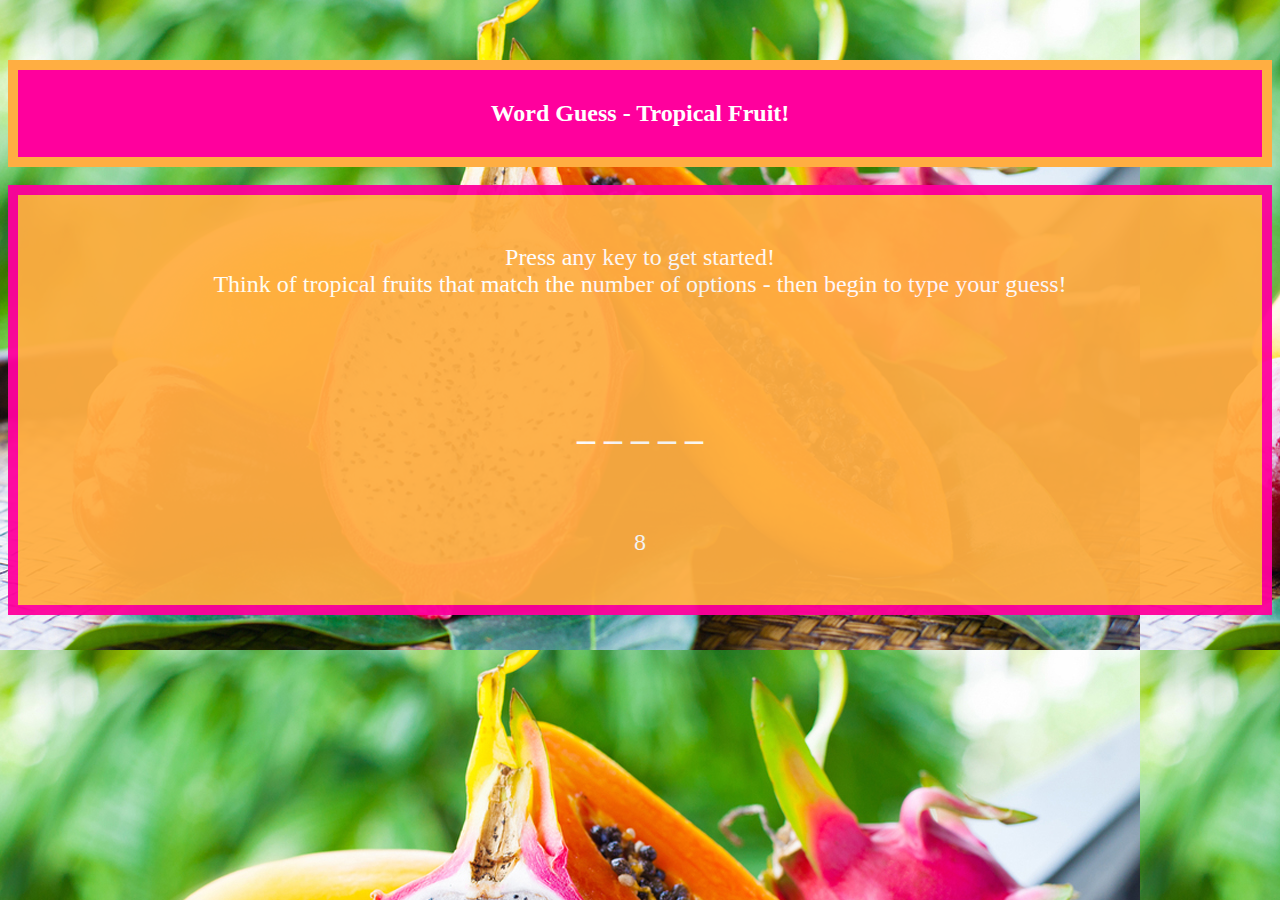
<file: index.html>
<!DOCTYPE html>
<html lang="en">

<head>
    <meta charset="UTF-8">
    <meta name="viewport" content="width=device-width, initial-scale=1.0">
    <meta http-equiv="X-UA-Compatible" content="ie=edge">
    <title>Word Guess</title>
    <link rel="stylesheet" href="https://stackpath.bootstrapcdn.com/bootstrap/4.2.1/css/bootstrap.min.css"
        integrity="sha384-GJzZqFGwb1QTTN6wy59ffF1BuGJpLSa9DkKMp0DgiMDm4iYMj70gZWKYbI706tWS" crossorigin="anonymous">
    <link rel="stylesheet" type="text/css" href="assets/css/style.css">
</head>

<body>
    <!-- <div class="p-3 mb-2 bg-warning text-dark">
        <div class="jumbotron">
            <h1 class="display-4">Tropical Fruit</h1>
            <p class="lead"></p>
            <hr class="my-4">
            <p></p>
        </div>
    </div> -->


    <div class="container">
        <div class="top-box">
            <div class="row">
                <div class="col-sm-8">
                    <p>
                        <h2> Word Guess - Tropical Fruit!</h2>
                    </p>
                </div>
            </div>
        </div>

        <br>
        
        <div id="main-box">
            <div class="row">
                <div class="col-sm-8">
                    <p> Press any key to get started!
                        <br>
                        Think of tropical fruits that match the number of options - then begin to type your guess!
                    </p>
                    <br>
                    <br>
                    <h2 id="dashes"></h2>
                    <p id="guesses"></p>
                    <br>
                    <p id="lives"></p>

                </div>
            </div>
        </div>

    </div>

    <script src="assets/javascript/game.js">





    </script>

    <!-- <div class ="row">
            <div class="col-sm-12">
                <div class="d-flex justify-content-center">
                    <img src="assets/images/fruit.jpg" alt="Tropical Fruit" height="800" width="1750">
                </div>
            </div>
        </div> -->

    <script src="https://code.jquery.com/jquery-3.3.1.slim.min.js"
        integrity="sha384-q8i/X+965DzO0rT7abK41JStQIAqVgRVzpbzo5smXKp4YfRvH+8abtTE1Pi6jizo"
        crossorigin="anonymous"></script>
    <script src="https://cdnjs.cloudflare.com/ajax/libs/popper.js/1.14.6/umd/popper.min.js"
        integrity="sha384-wHAiFfRlMFy6i5SRaxvfOCifBUQy1xHdJ/yoi7FRNXMRBu5WHdZYu1hA6ZOblgut"
        crossorigin="anonymous"></script>
    <script src="https://stackpath.bootstrapcdn.com/bootstrap/4.2.1/js/bootstrap.min.js"
        integrity="sha384-B0UglyR+jN6CkvvICOB2joaf5I4l3gm9GU6Hc1og6Ls7i6U/mkkaduKaBhlAXv9k"
        crossorigin="anonymous"></script>

</body>

</html>
</file>
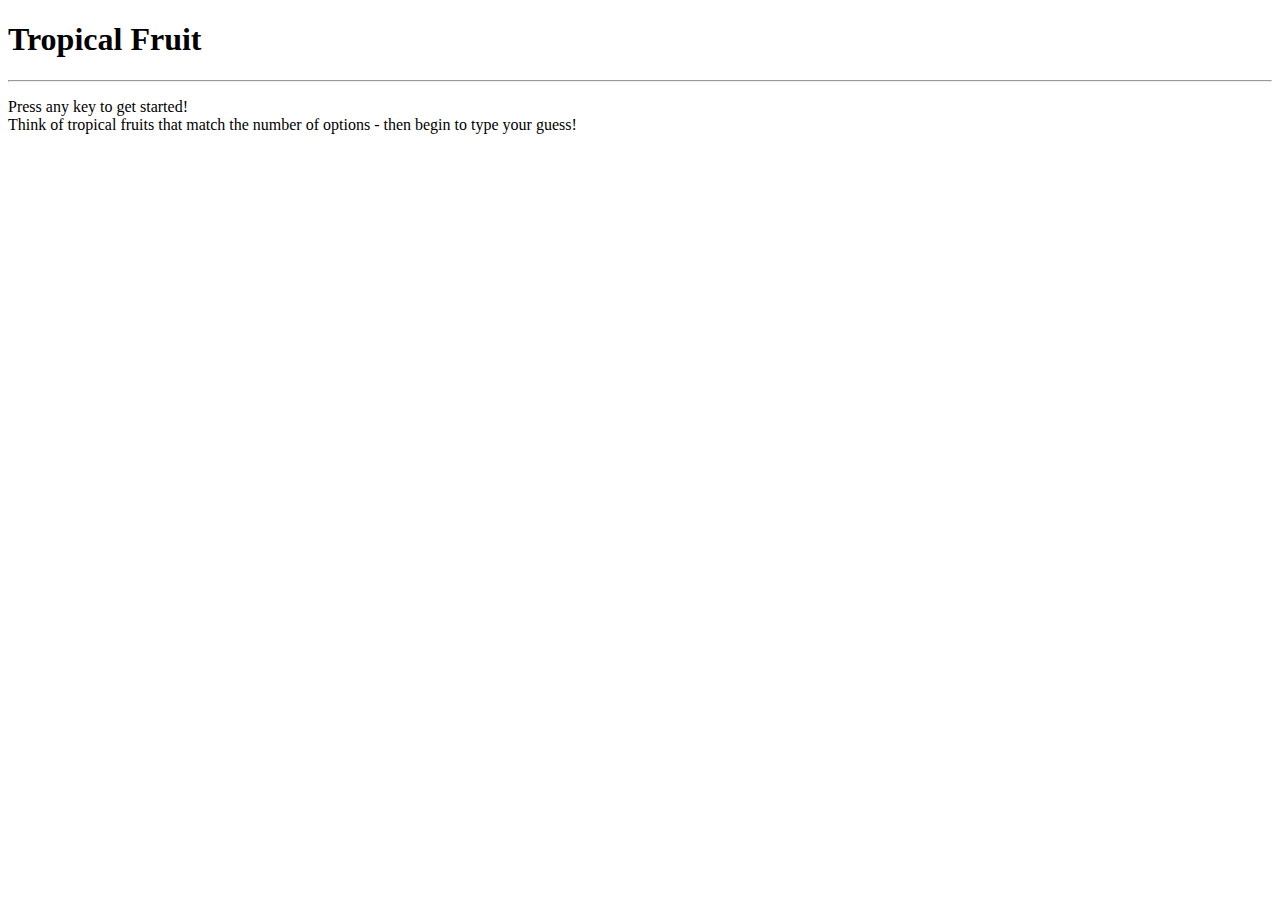
<file: indexWorkInProgress.html>
<!DOCTYPE html>
<html lang="en">

<head>
    <meta charset="UTF-8">
    <meta name="viewport" content="width=device-width, initial-scale=1.0">
    <meta http-equiv="X-UA-Compatible" content="ie=edge">
    <title>Word Guess</title>
    <link rel="stylesheet" href="https://stackpath.bootstrapcdn.com/bootstrap/4.2.1/css/bootstrap.min.css"
        integrity="sha384-GJzZqFGwb1QTTN6wy59ffF1BuGJpLSa9DkKMp0DgiMDm4iYMj70gZWKYbI706tWS" crossorigin="anonymous">
</head>

<body>
    <div class="p-3 mb-2 bg-warning text-dark">
        <div class="jumbotron">
            <h1 class="display-4">Tropical Fruit</h1>
            <p class="lead"></p>
            <hr class="my-4">
            <p></p>
        </div>
    </div>

    <div class="container">
        <div class="row">
            <div class="col-sm-12">
                <p> Press any key to get started!
                    <br>
                    Think of tropical fruits that match the number of options - then begin to type your guess!
                </p>
                <br>
                <br>
                <h2 id="dashes"></h2>
                <p id="guesses"></p>
                <br>
                <br>
                <p id="lives"></p>

            </div>
        </div>
    </div>


    <script type="text/javascript">

        //VARIABLES 

        var words = ["guava", "papaya", "mango", "pineapple", "kiwi", "lychee"];
        var wordsIndex = 0;
        var lives = 8;
        var remainingGuesses;
        var word = words[Math.floor(Math.random() * words.length)];
        var wrong = [];


        // PRESS ANY KEY TO GET STARTED - would this be a function parent of renderWord?

        // Calling functions to start the game.
        // renderWord();
        // updateScore();

        // When user presses a key, game must begin
        function begin() {
            event.key
        }

        // function renderWord() {
        //   // If there are still more words, render the next one.
        //   if (wordsIndex <= (words.length - 1)) {
        //     document.querySelector("#word").innerHTML = words[wordsIndex].q;
        //   }
        //   // If there aren't, render the end game screen.
        //   else {
        //     document.querySelector("#word").innerHTML = "Game Over!";
        //     document.querySelector("#score").innerHTML = "Final Score: " + score + " out of " + words.length;
        //   }
        // }

        // If there are no more words, stop the function.
        //  if (wordIndex === words.length) {
        //     return;
        //   }

        // Function that updates the score...
        //  function updateScore() {
        //   document.querySelector("#score").textContent = "Score: " + score;
        // }


        var answerArray = [];
        for (var i = 0; i < word.length; i++) {
            answerArray[i] = "_";
        }

        //  To display dashes on viewport

        var dashesh2 = document.getElementById("dashes");
        var guessesp = document.getElementById("guesses");
        var livesP = document.getElementById("lives");
        var full = -1;
        // .join('') takes away whatever is between ()
        dashesh2.textContent = answerArray.join(' ');
        guessesp.textContent = wrong.join(' ');
        livesP.textContent = lives;



        var remainingLetters = word.length;
        console.log(word, answerArray, remainingLetters);




        document.onkeyup = function (event) {
            // turns user's entry to lowercase
            var userInput = event.key.toLowerCase();
            console.log(word.indexOf(event.key));
            //if letter pressed is in word, do something
            if (word.indexOf(event.key) > -1) {
                for (var i = 0; i < word.length; i++) {
                    // go through each _ and see if a letter is applied
                    if (event.key === word[i]) {
                        // only triggered if letter pushed matches letter in word
                        answerArray[i] = event.key;
                        dashesh2.textContent = answerArray.join(' ');
                        
                    
                    }
                }



            }

            
            for (j = 0; j <= word.length; j++) {
                if (answerArray[j] !== "_") {
                    full++;
                    console.log("hello");
                            }
                        }
                    
                if (full.length === word.length) {
                    alert("You did it!");
                        }
                       
                console.log('yay!', answerArray, full);
                    full = -1;


            //if letter pressed isnt in word, do something else decrease lives 
            else {
                wrong.push(event.key);
                console.log('wrong!', wrong)
                guessesp.textContent = wrong.join(' ');
                lives--;
                console.log('lives left: ' + lives)
                livesP.textContent = lives;
                if (lives === 0) {
                    alert("YOU LOSE!");
                }
            }
        }

// Provide countdown in wrong array - it reaches 15 - display "Game Over"
    // if ()
// document.getElementById()

// Continue  until all words have been guessed correctly. 

 // If they guess the correct answer, increase and update score.
    // if (userInput === words[wordsIndex].a) {

    //       score++;
    //       updateScore();
    //     }

// Make sure game provides new word to guess







    </script>

    <script src="https://code.jquery.com/jquery-3.3.1.slim.min.js"
        integrity="sha384-q8i/X+965DzO0rT7abK41JStQIAqVgRVzpbzo5smXKp4YfRvH+8abtTE1Pi6jizo"
        crossorigin="anonymous"></script>
    <script src="https://cdnjs.cloudflare.com/ajax/libs/popper.js/1.14.6/umd/popper.min.js"
        integrity="sha384-wHAiFfRlMFy6i5SRaxvfOCifBUQy1xHdJ/yoi7FRNXMRBu5WHdZYu1hA6ZOblgut"
        crossorigin="anonymous"></script>
    <script src="https://stackpath.bootstrapcdn.com/bootstrap/4.2.1/js/bootstrap.min.js"
        integrity="sha384-B0UglyR+jN6CkvvICOB2joaf5I4l3gm9GU6Hc1og6Ls7i6U/mkkaduKaBhlAXv9k"
        crossorigin="anonymous"></script>

</body>

</html>
</file>
<file: assets/css/style.css>
body{
    background-image: url("../images/fruit.jpg");
}

.top-box{
    margin-top: 60px;
    background-color:rgb(255, 0, 157);
    border: solid #ffae42 10px;
    padding: 10px;
    color: white;
    text-align: center;
}

#main-box{
    background-color: #ffae42;
    opacity: .95;
    border: solid rgb(255, 0, 157) 10px;
    padding: 25px;
    text-align: center;
    font: 24px bold;
    color: white;
    
}

/* #jumbotron {
    background-color: yellow;
    color: rgb(255, 0, 157);
} */
</file>
